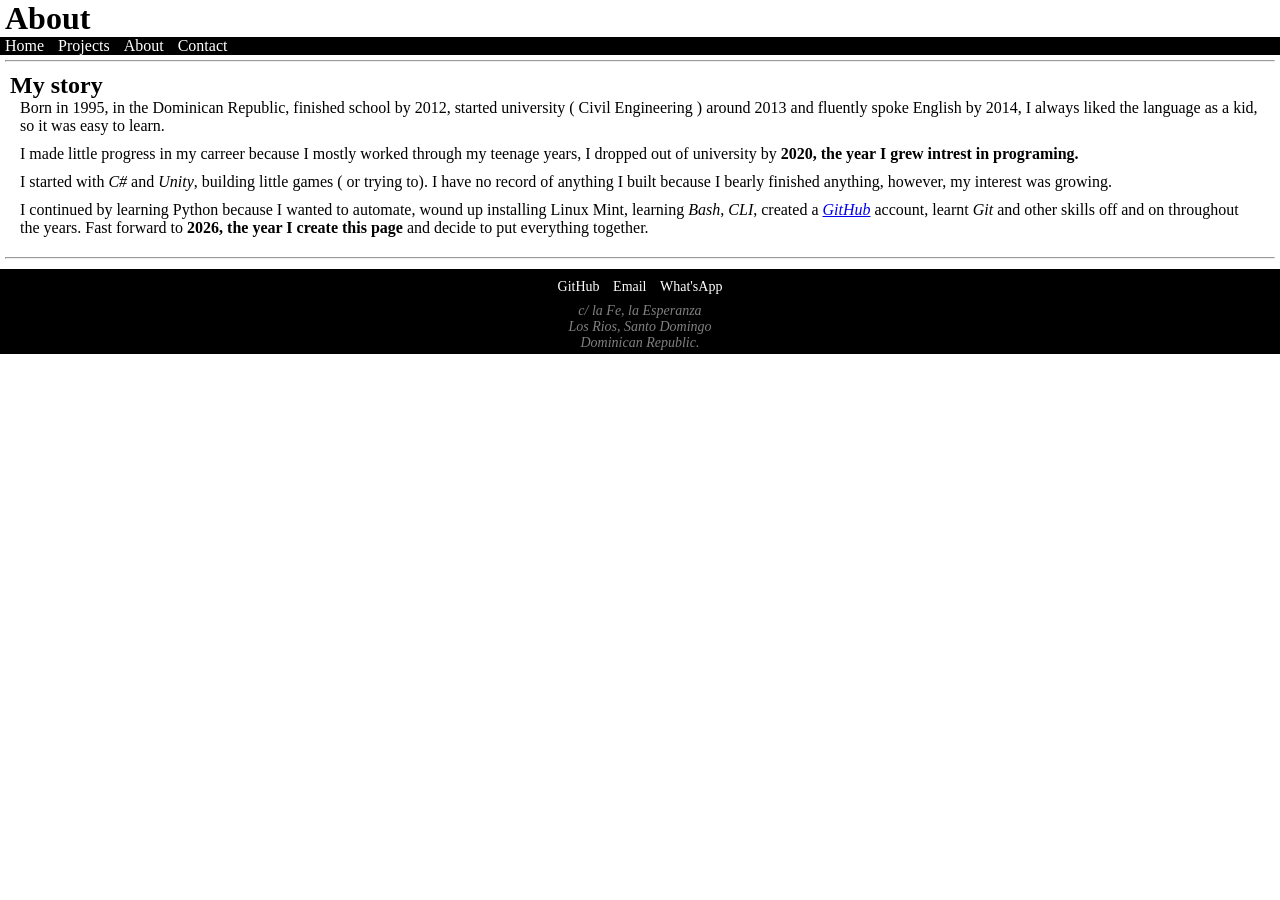
<file: about.html>
<!DOCTYPE html>
<html lang="en">
<head>
    <meta charset="UTF-8">
    <meta name="viewport" content="width=device-width, initial-scale=1.0">
    <title>About</title>
    <link rel="stylesheet" href="./css/styles/index.css">
</head>
<body>
	<header>
		<h1>About</h1>
		<nav id="top-bar">
			<li class="top-bar-opt"><a href="#home" class="link-style" >Home</a></li>
			<li class="top-bar-opt" ><a href="#projects" class="link-style">Projects</a></li>
			<li class="top-bar-opt"><a href="#about" class="link-style">About</a></li>
			<li class="top-bar-opt"><a href="#contact" class="link-style">Contact</a></li>
		</nav>
	</header>
<hr>
	<main>
		<section id="about">
		<h2>My story</h2>
			<p>Born in <time datetime="1995">1995</time>, in the Dominican Republic, finished school by <time datetime="2012">2012</time>, started university ( Civil Engineering ) around <time datetime="2013">2013</time> and fluently spoke English by <time datetime="2014">2014</time>, I always liked the language as a kid, so it was easy to learn.</p>
			<p>I made little progress in my carreer because I mostly worked through my teenage years, I dropped out of university by <b><time datetime="2020">2020</time>, the year I grew intrest in programing.</b></p>
			<p>I started with <em>C#</em> and <em>Unity</em>, building little games ( or trying to). I have no record of anything I built because I bearly finished anything, however, my interest was growing. </p>
			<p>I continued by learning Python because I wanted to automate, wound up installing Linux Mint, learning <em>Bash</em>, <em>CLI</em>, created a <a href="https://github.com/Victor-Tz" target="_blank"><em>GitHub</em></a> account, learnt <em>Git</em> and other skills off and on throughout the years. Fast forward to <strong><time datetime="2026">2026</time>, the year I create this page</strong> and decide to put everything together.</p> 
		</section>
	</main>
<hr>
	<footer>
	<section id="contact">
		<div class="socials">

		<a href="https://github.com/Victor-Tz" target="_blank" class="link-style social-opt">GitHub</a>
		<a href="mailto:victora.t.nolasco@gmail.com" class="link-style social-opt">Email</a>
		<a href="tel:18098152788" class="link-style social-opt">What'sApp</a>

		</div>
		<address>
		c/ la Fe, la Esperanza<br>
		Los Rios, Santo Domingo<br>
		Dominican Republic.
		</address>
	</section>
	</footer>
</body>
</html>
</file>
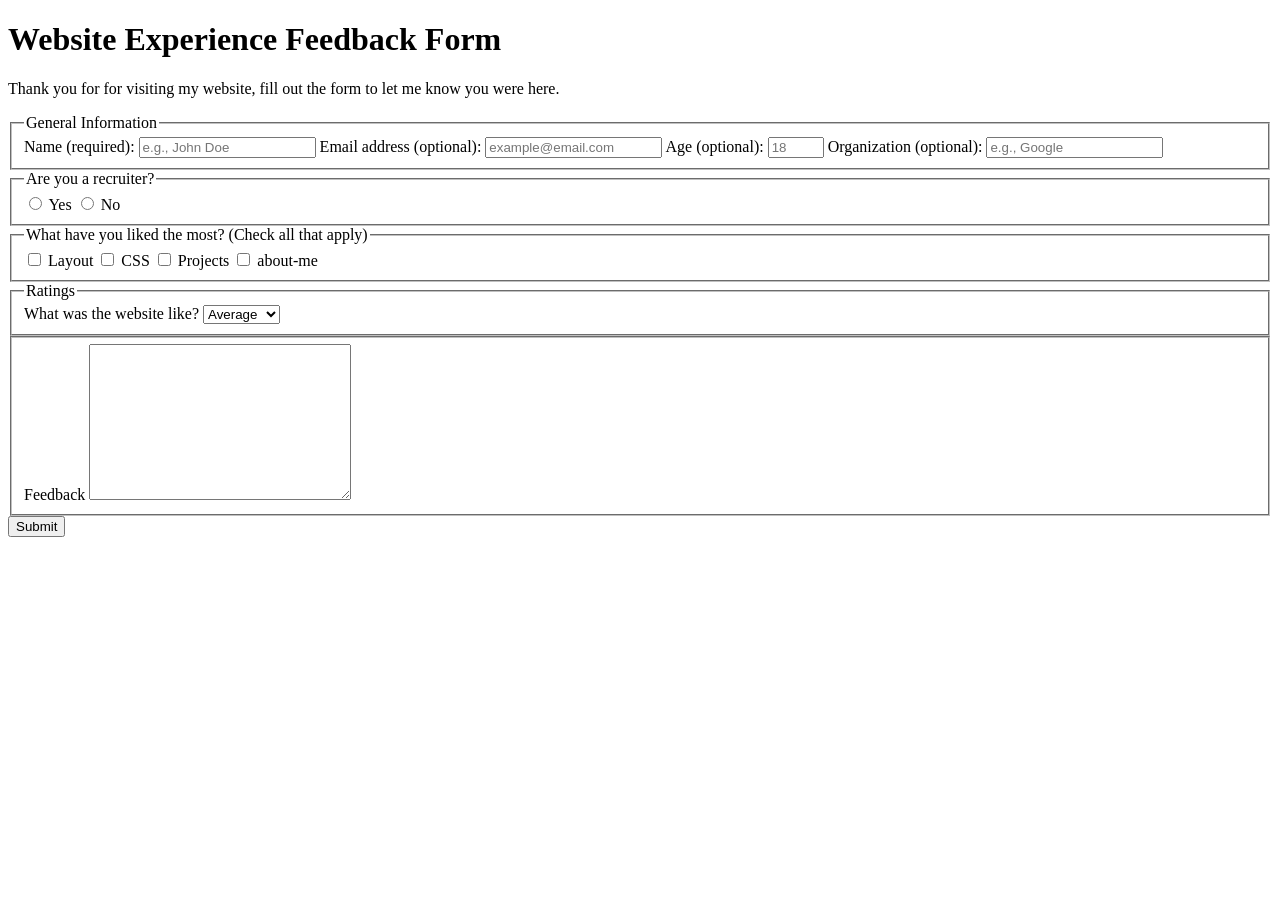
<file: projects/survey.html>
<!DOCTYPE html>
<html lang="en">
  <head>
    <meta charset="UTF-8" />
    <title>Survey Form</title>
  </head>
  <body>
    <header>
      <h1 id="title">Website Experience Feedback Form</h1>
      <p id="description">
        Thank you for for visiting my website, fill out the form to let me know you were here.
      </p>
    </header>
    <main>
      <form method="POST" action="" id="survey-form">
        <fieldset>
          <legend>General Information</legend>
          <label for="name" id="name-label">Name (required):</label>
          <input type="text" id="name" name="name" placeholder="e.g., John Doe" required size="20">

          <label for="email" id="email-label">Email address (optional):</label>
          <input
            placeholder="example@email.com"
            id="email"
            type="email"
            name="email"
            size="20"
          />
          <label for="number" id="number-label">Age (optional):</label>
          <input type="number" name="age" id="number" min="3" max="100" placeholder="18" />
          <label for="organization" id="organization-label">Organization (optional):</label>
          <input type="text" id="organization" name="organization" placeholder="e.g., Google" size="20">

        </fieldset>

        <fieldset>
          <legend>Are you a recruiter?</legend>
          <input id="yes-option" type="radio" name="recruiter?" value="yes" />
          <label for="yes-option">Yes</label>
          <input id="no-option" type="radio" name="recruiter?" value="no" />
          <label for="no-option">No</label>
        </fieldset>

        <fieldset>
          <legend>
            What have you liked the most? (Check all that apply)
          </legend>

          <input type="checkbox" id="Layout" name="choice" value="layout" />
          <label for="layout">Layout</label>

          <input
            type="checkbox"
            id="css"
            name="choice"
            value="css"
          />
          <label for="css">CSS</label>
          
          <input type="checkbox" id="projects" name="choice" value="projects" />
          <label for="projects">Projects</label>

          <input
            type="checkbox"
            id="about-me"
            name="choice"
            value="about-me"
          />
          <label for="about-me">about-me</label>
         
        </fieldset>

        <fieldset>
          <legend>Ratings</legend>

          <label for="dropdown">What was the website like?
</label>

          <select name="service" id="dropdown">
            <option value="bad">Bad</option>
            <option selected value="average">Average</option>
            <option value="very-good">Good</option>
            <option value="excellent">Excellent</option>
          </select>
        </fieldset>
        <fieldset>
        <label for="feedback">Feedback</label>
        <textarea cols="30" rows="10" name="comments" id="comments"></textarea>
</fieldset>
<button id="submit">Submit</button>
          </form>
    </main>
  </body>
</html>
</file>
<file: css/styles/index.css>
*{		margin: 	0px;
		padding:	0px;		}

header {	background: 	white;		}

h1 {		margin-left:	5px		}

#top-bar {	background:	black;		}

nav > li {	display : 	inline-block;
	  	margin: 	0px 5px;	}

.link-style {	color:		white;
		text-decoration:none;		}

nav > li > a:active {

		color:		cyan;
		text-decoration:underline;	}

nav > li > a:visited {

		color: 		gray;		}

hr	{	margin:		5px;		}

body 	{	background:	white;		}

main {		margin:		5px;
		padding:	5px;		}

p {		margin: 	0px 5px 5px 5px;		
		padding:	0px 5px 5px 5px;}

/*FOOTER*/
footer {	background:	black;
		color:		gray;		
		text-align: 	center;		}

footer > section > div > a:visited {

		color:		gray;		}

.socials, address {
		font-size:	14px;
		margin: 	2px;
		padding:	3px;		}

.socials { 	margin-top:	10px;
		padding-top:	10px;		}

.social-opt {	
		padding: 0px 5px;}
</file>
